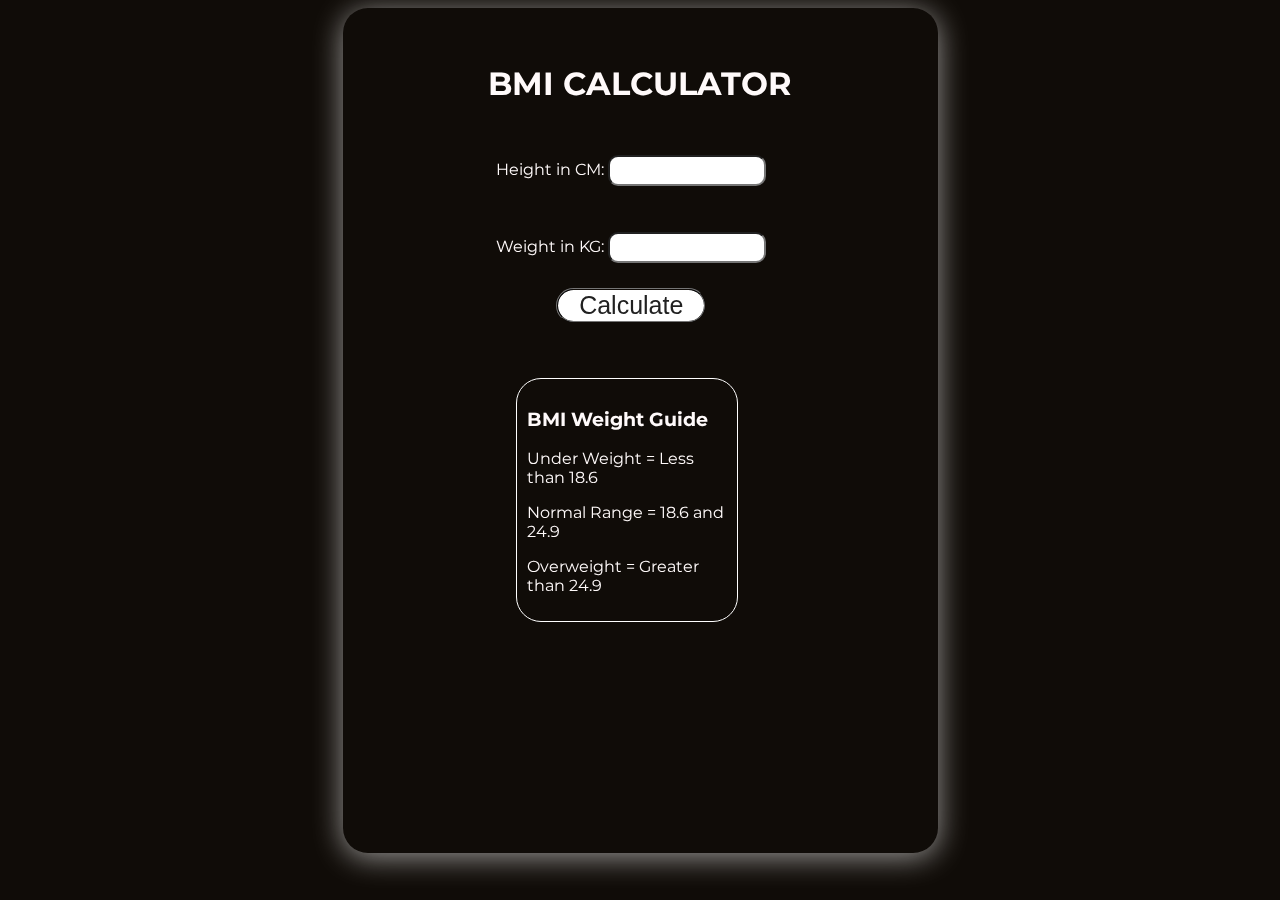
<file: BMI_CALCULATOR/index.html>
<!DOCTYPE html>
<html lang="en">
  <head>
    <meta charset="UTF-8" />
    <meta name="viewport" content="width=device-width, initial-scale=1.0" />
    <meta http-equiv="X-UA-Compatible" content="ie=edge" />
    <link rel="stylesheet" href="https://fonts.googleapis.com/css?family=Montserrat">
    <link rel="stylesheet" href="styles.css" />
    <title>BMI calculator</title>
  </head>
  <body>
    <div class="container">
      <h1>BMI CALCULATOR</h1>
      <form>
        <p><label>Height in CM: </label><input type="text" id="height" /></p>
        <p><label>Weight in KG: </label><input type="text" id="weight" /></p>
        <button>Calculate</button>
        <div id="results"></div>
        <div id="weight-guide">
          <h3>BMI Weight Guide</h3>
          <p>Under Weight = Less than 18.6</p>
          <p>Normal Range = 18.6 and 24.9</p>
          <p>Overweight = Greater than 24.9</p>
        </div>
      </form>
    </div>
  </body>
  <script src="bmi.js"></script>
</html>
</file>
<file: BMI_CALCULATOR/styles.css>
body{
    background-color:#100c08;
    mix-blend-mode:lighten;
    color:#fffafa;
    font-family: Montserrat;
}
.container {
    width: 575px;
    height: 825px;
    margin-right:auto;
    margin-left:auto;
    margin-bottom:20px;
    background-color: transparent;
    backdrop-filter:30px;
    padding: 10px;
    border-radius:25px;
    box-shadow: 0 4px 30px rgba(255, 255, 255, 0.585);;
  }
.container h1{
    text-align:center;
    padding-top: 25px;
}
.container form{
    display: block;
    justify-content:center;
    align-items: center;
    width:50%;
    margin:auto;
    padding-left:auto;
}
  #height,
  #weight {
    width: 150px;
    height: 25px;
    margin-top: 30px;
    border-radius:10px;
    color:rgb(0, 0, 40);
    font-weight: bolder;
  }
  
  #weight-guide {
    background-color:transparent;
    backdrop-filter: blur(20px);
    width:200px;
    border:1px groove white;
    border-radius:25px;
    padding:10px;;
    margin-left:20px;
    margin-top: 55px;
    align-items: center;
  }
  #results {
    font-size: 35px;
    margin-left: 90px;
    margin-top: 20px;
    color: rgb(241, 241, 241);
  }
  
  button {
    display: block;
    justify-content:center;
    width: 150px;
    height: 35px;
    margin-left:60px;
    margin-top: 25px;
    background-color: #fff;
    padding:auto;
    border-radius: 8px;
    color: #212121;
    text-decoration: none;
    border: 2px ridge #212121;
    text-align:center;
  border-radius:25px;
    font-size: 25px;
    cursor:pointer;
  }
</file>
